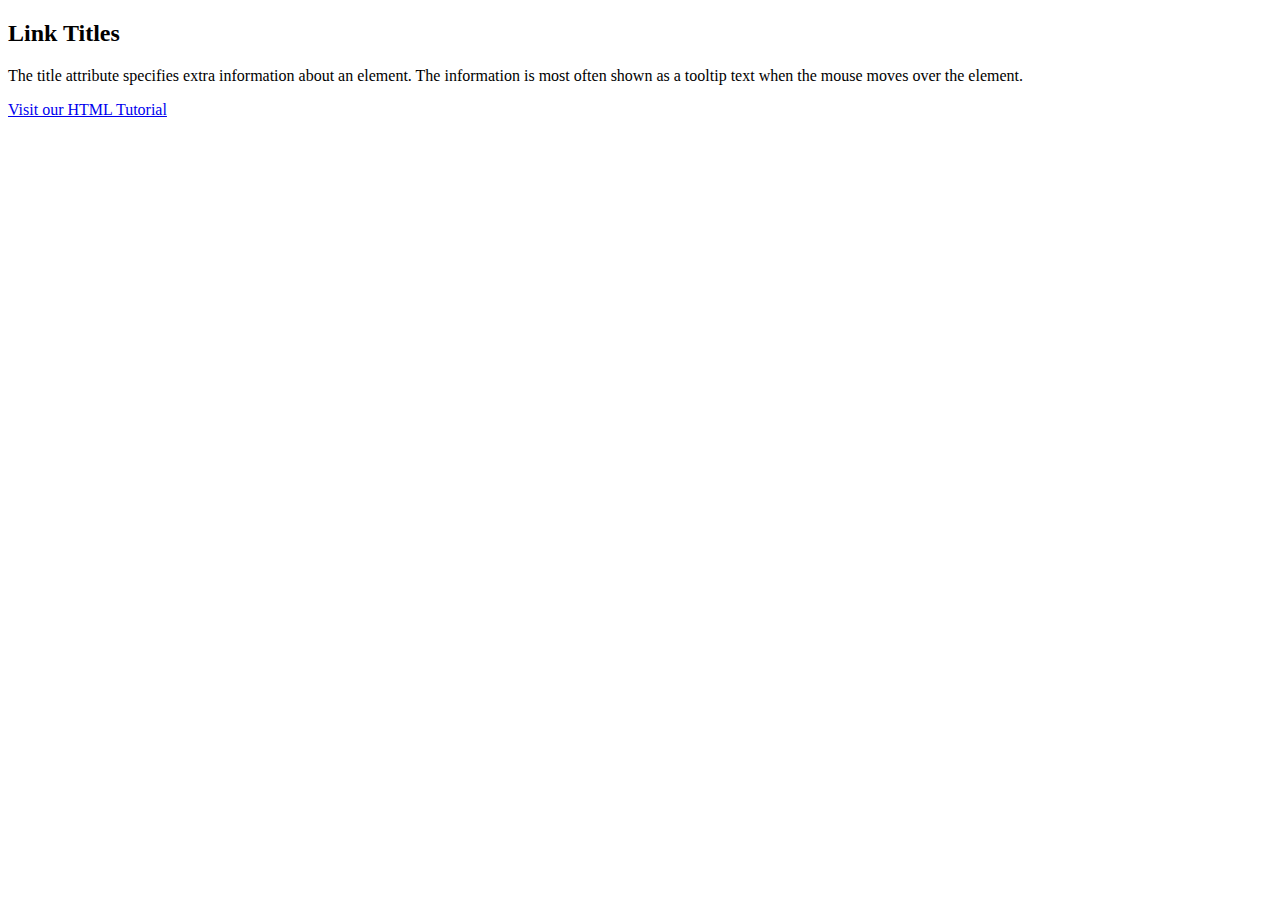
<file: tarea2.html>
<!DOCTYPE html>
<html lang="en-US">
<body>

<h2>Link Titles</h2>
<p>The title attribute specifies extra information about an element. The information is most often shown as a tooltip text when the mouse moves over the element.</p>
<a href=HTML\tarea2.html>Visit our HTML Tutorial</a>

</body>
</html>
</file>
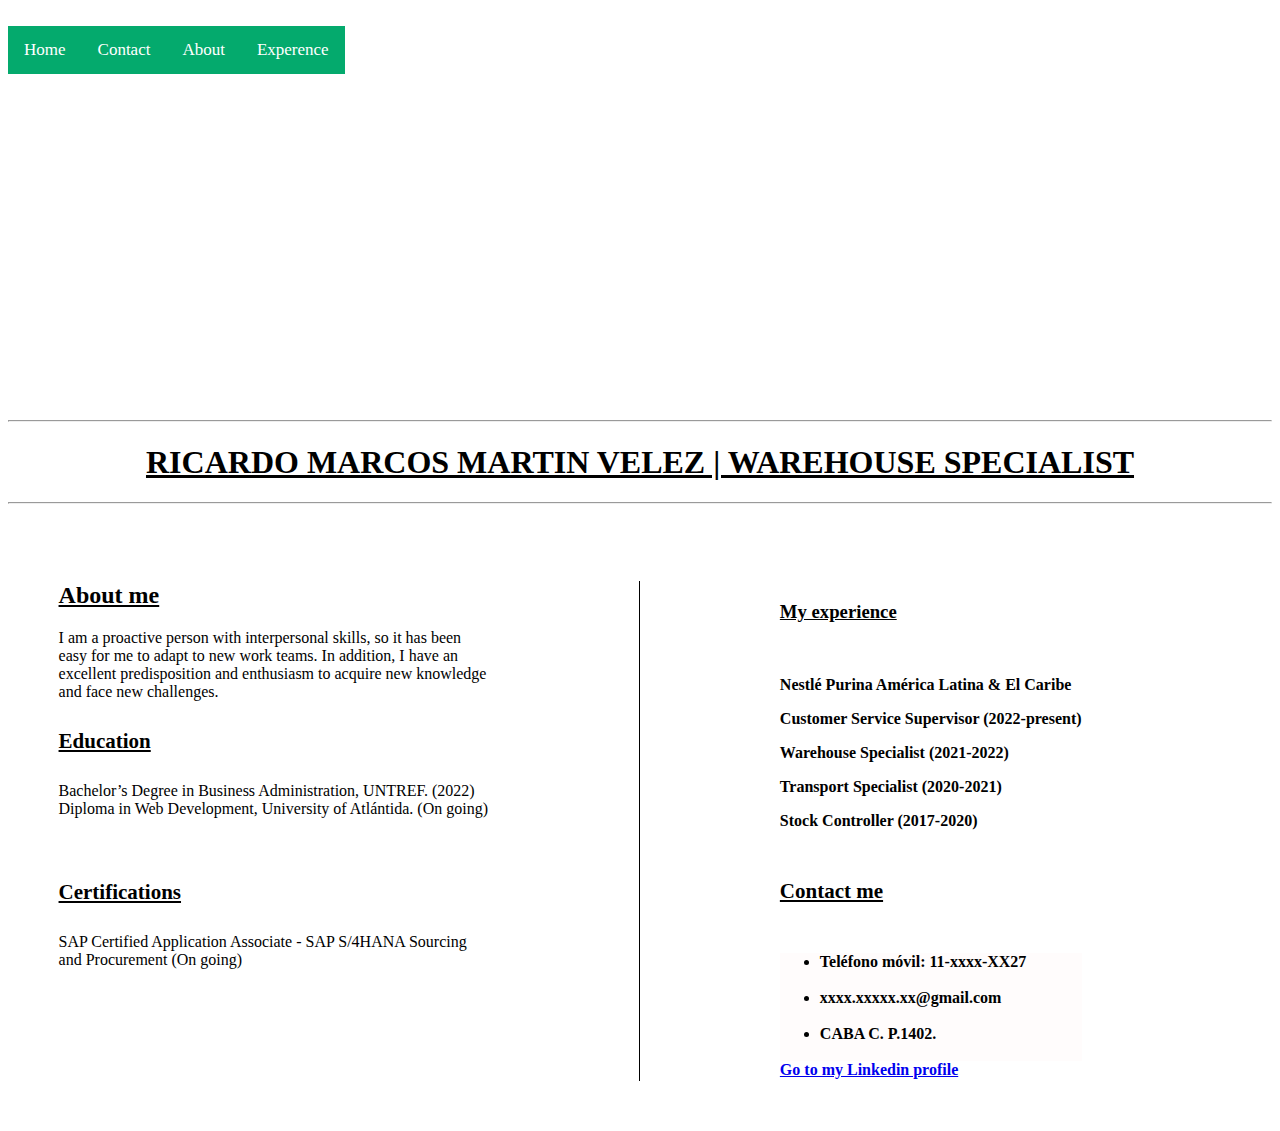
<file: tarea3.html>
<html lang="en">
  <head id="home">
    <meta charset="UTF-8" />
    <meta http-equiv="X-UA-Compatible" content="IE=edge" />
    <meta name="viewport" content="width=device-width, initial-scale=1.0" />
    <title>Ricardo Marcos Martin Velez</title>
    <link rel="stylesheet" href="tarea.css">
  </head>

  <!------------------- My Profile -------------------->
  <body>
    <a href="http://"></a>
    <br>

    <nav style="background-color: rgba(18, 1, 1, 0.24);" class="topnav">
      <a class="active" href="#home">Home</a>
      <a class="active" href="#bingo">Contact </a>
      <a class="active" href="#about">About</a>
      <a class="active" href="#job">Experence</a>
  </nav>
<br>
</div>
  <br>
  <br>

    <div class="Purina">
      
      <iframe 
        frameborder="0"
        src="C:\Users\arvelezri\Desktop\CV - RICARDO VELEZ\FOTO PERFIL.png"
        name="Photo"
        height="239"
        width="268"
        frameborder="0"
      ></iframe> 
      <br>
    </div>
    <hr>
    <h1><u><b>RICARDO MARCOS MARTIN VELEZ | WAREHOUSE SPECIALIST</b></u></h1>
    <hr>
    <nav class="Purina">
      <title id="Name"><p><b>Ricardo Marcos Martin Velez</b></p></title>
    </nav>
    <!------------------- About me -------------------->
    <!-- left -->
    <div style="width: 34%; float:left;">
      
      <article id="about">
        <h2><u><b>About me</b></u></h2>
        <p>
          I am a proactive person with interpersonal skills, so it has been easy
          for me to adapt to new work teams. In addition, I have an excellent
          predisposition and enthusiasm to acquire new knowledge and face new
          challenges.
        </p>

        <h4><u><b>Education</b></u></h4>
        <p>
          Bachelor’s Degree in Business Administration, UNTREF. (2022)
          <br>
          Diploma in Web Development, University of Atlántida. (On going)
        </p>
       <br />
        <h4><u><b>Certifications</b></u></h4>
          <p>
            SAP Certified Application Associate - SAP S/4HANA Sourcing and
            Procurement (On going)
         </p>

      </article>

    </div>
    <br>
    <div style="width: 46%; float:right; border-left:1px solid #000;height:500px">
      <section id="job">
        <h3><u>My experience</u></h3>
        <br />
        <p><b>Nestlé Purina América Latina & El Caribe </p>
        <p>Customer Service Supervisor (2022-present)</p>
        <p>Warehouse Specialist (2021-2022)</p> 
        <p>Transport Specialist (2020-2021)</p>
        <p>Stock Controller (2017-2020)</p>
        <p id="bingo">       
          <h6><u><b>Contact me</b></u></H5>
      
        <ul class="Tabla">
          <li>Teléfono móvil: 11-xxxx-XX27 </li>
          <br>
          <li>xxxx.xxxxx.xx@gmail.com </li>
          <br>
          <li>CABA C. P.1402.</li>
          <br>
        </ul>
          
        <a href="https://www.linkedin.com/public-profile/settings?trk=d_flagship3_profile_self_view_public_profile" target="_blank" rel="noopener">Go to my Linkedin profile</a>

      </section>

      </p> 
    </div>
  </body>
</html>
</file>
<file: tarea.css>
article:hover { background-color: gray;}
iframe:hover {background-color:gray;}
.Purina:hover {background-color: aquamarine;}
div {margin: 4%;
    display: flex;
    align-items: center;
    justify-content: center;
    }
section:hover {background-color: gray;}
p {text-size-adjust: left; word-wrap: break-word;}
section{ margin: 0%; text-align: left;}
h1 { text-align: center}
/* Add a black background color to the top navigation */
. {
    background-color: #333333;
    overflow: hidden;
  }
  
  h1:hover {background-color: bisque;}
  /* Style the links inside the navigation bar */
  nav.topnav a {
    float: left;
    color: #f2f2f2;
    text-align: center;
    padding: 14px 16px;
    text-decoration: none;
    font-size: 17px;
  }
  
  /* Change the color of links on hover */
  .topnav a:hover {
    background-color: #ddd;
    color: black;
  }
  
  /* Add a color to the active/current link */
  .topnav a.active {
    background-color: #04AA6D;
    color: white;
  }
  nav:hover {background-color: black;}

  h6 {color: black; font-size: 21px;}
  
  h4 {color: black; font-size: 21px;}

  ul.tabla {margin: 0%; text-align: left; background-color: rgb(255, 252, 252);}
</file>
